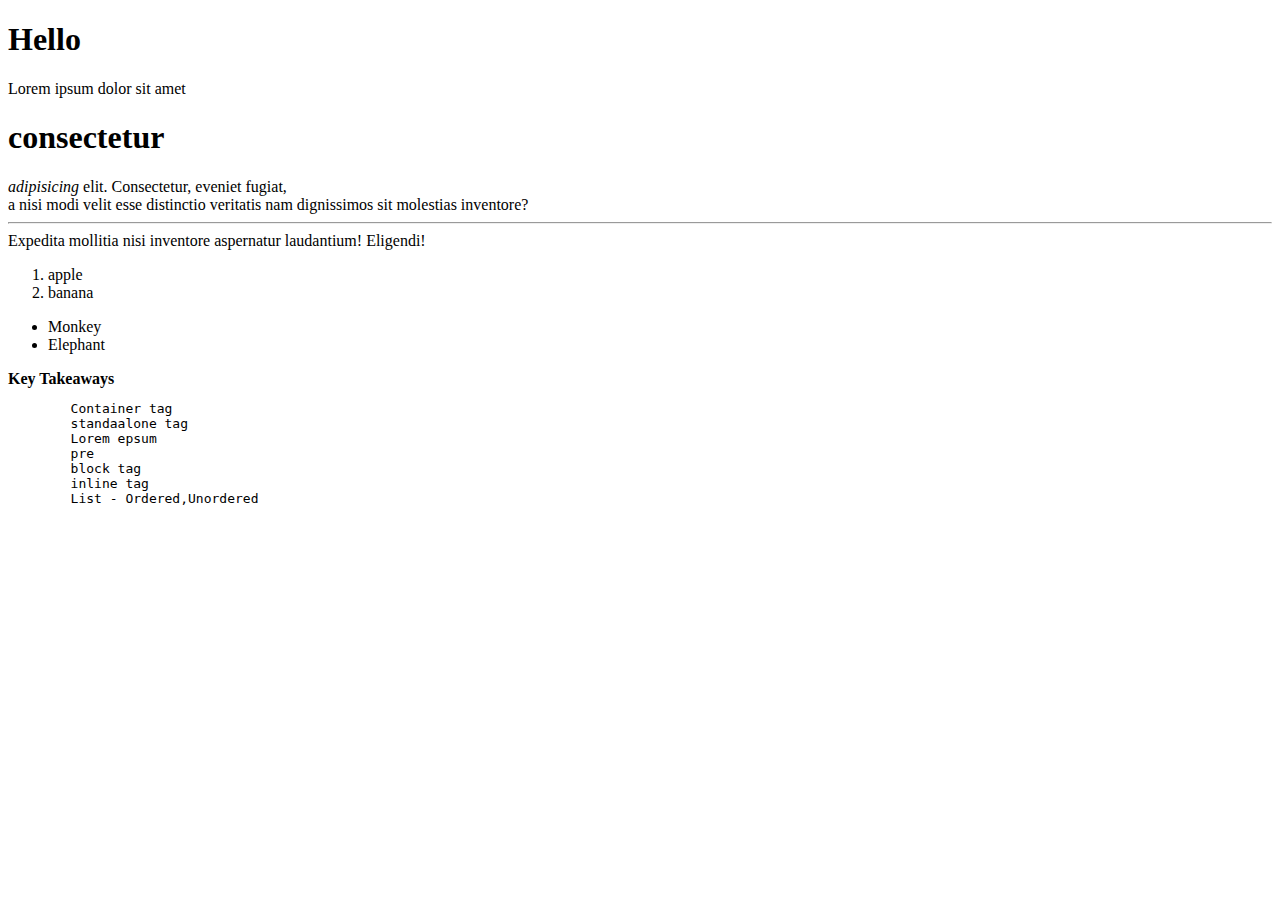
<file: DAY 1/index.html>
<!DOCTYPE html>
<html lang="en">
<head>
    <meta charset="UTF-8">
    <meta name="viewport" content="width=device-width, initial-scale=1.0">
    <title></title>
</head>
<body>
   <h1>Hello</h1> 
   <p>Lorem ipsum dolor sit amet <h1>consectetur</h1> <i>adipisicing</i> elit. Consectetur, eveniet fugiat,
    <br>a nisi modi velit esse distinctio veritatis nam dignissimos sit molestias inventore? 
    <hr>Expedita mollitia nisi inventore aspernatur laudantium! Eligendi!</p> 
    <ol>
        <li>apple</li>
        <li>banana</li>
    </ol>
    <ul>
        <li>Monkey</li>
        <li>Elephant</li>
    </ul>
    <b>Key Takeaways</b>
    <pre>
        Container tag
        standaalone tag
        Lorem epsum
        pre
        block tag
        inline tag
        List - Ordered,Unordered
    </pre>
</body>
</html>
</file>
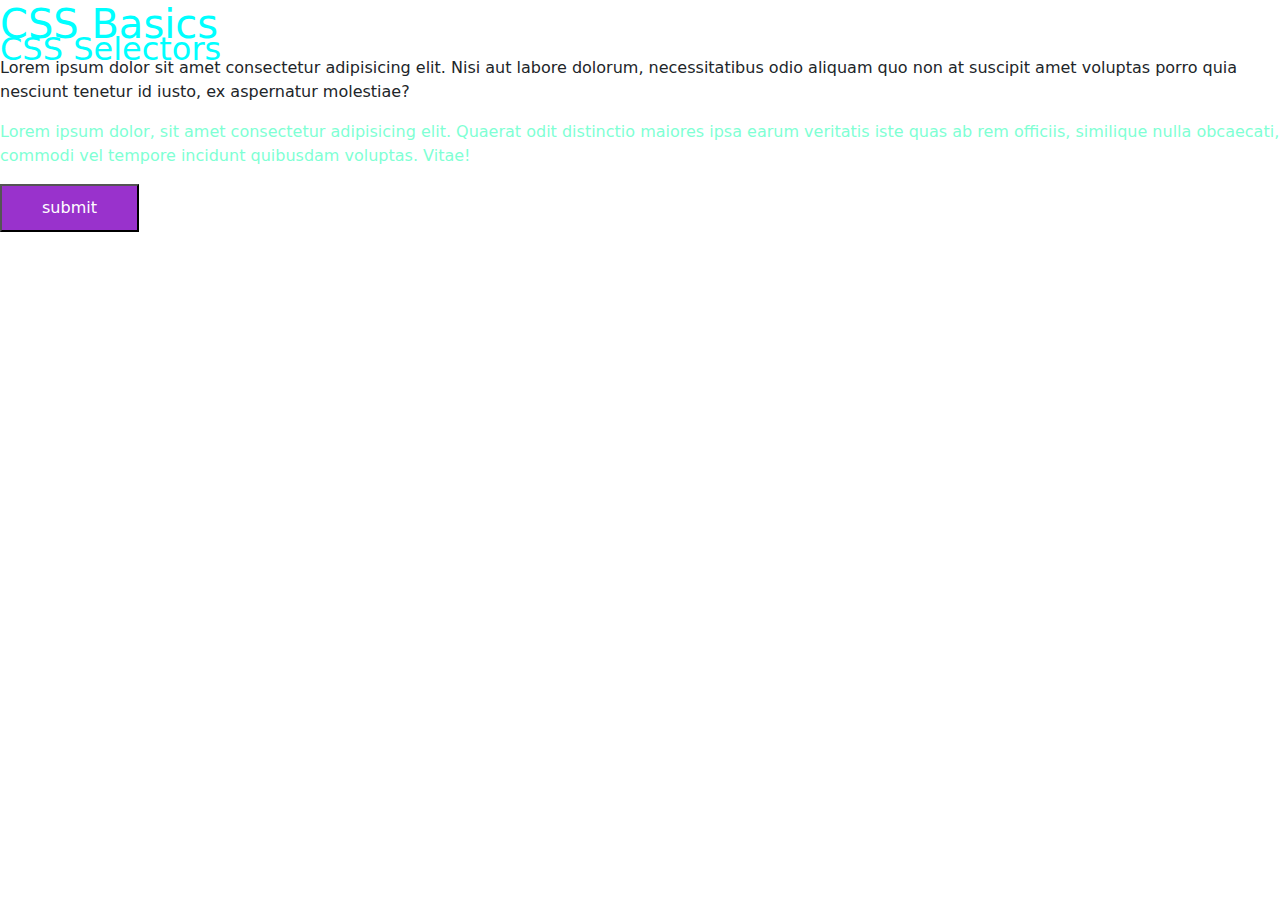
<file: DAY 2/index.html>
<!DOCTYPE html>
<html lang="en">
<head>
    <meta charset="UTF-8">
    <meta http-equiv="X-UA-Compatible" content="IE=edge">
    <meta name="viewport" content="width=device-width, initial-scale=1.0">
    <title>CSS Basics</title>
    <link href="style.css" rel="stylesheet">
    <link href="https://cdn.jsdelivr.net/npm/bootstrap@5.3.3/dist/css/bootstrap.min.css" rel="stylesheet" integrity="sha384-QWTKZyjpPEjISv5WaRU9OFeRpok6YctnYmDr5pNlyT2bRjXh0JMhjY6hW+ALEwIH" crossorigin="anonymous">
<script src="https://cdn.jsdelivr.net/npm/bootstrap@5.3.3/dist/js/bootstrap.bundle.min.js" integrity="sha384-YvpcrYf0tY3lHB60NNkmXc5s9fDVZLESaAA55NDzOxhy9GkcIdslK1eN7N6jIeHz" crossorigin="anonymous"></script>
</head>
<body>
    <h1 class="head">CSS Basics</h1>
    <h2 class="head">CSS Selectors</h2>
    <p>Lorem ipsum dolor sit amet consectetur adipisicing elit. 
        Nisi aut labore dolorum, necessitatibus odio aliquam quo non at suscipit amet voluptas porro quia nesciunt tenetur id iusto, ex aspernatur molestiae?</p>
    <p id="pi">Lorem ipsum dolor, sit amet consectetur adipisicing elit. 
        Quaerat odit distinctio maiores ipsa earum veritatis iste quas ab rem officiis, similique nulla obcaecati, commodi vel tempore incidunt quibusdam voluptas. Vitae!</p> 
       
        <button>submit</button>
        <script src="https://cdn.jsdelivr.net/npm/bootstrap@5.3.3/dist/js/bootstrap.bundle.min.js" integrity="sha384-YvpcrYf0tY3lHB60NNkmXc5s9fDVZLESaAA55NDzOxhy9GkcIdslK1eN7N6jIeHz" crossorigin="anonymous"></script>

</body>
</html>
</file>
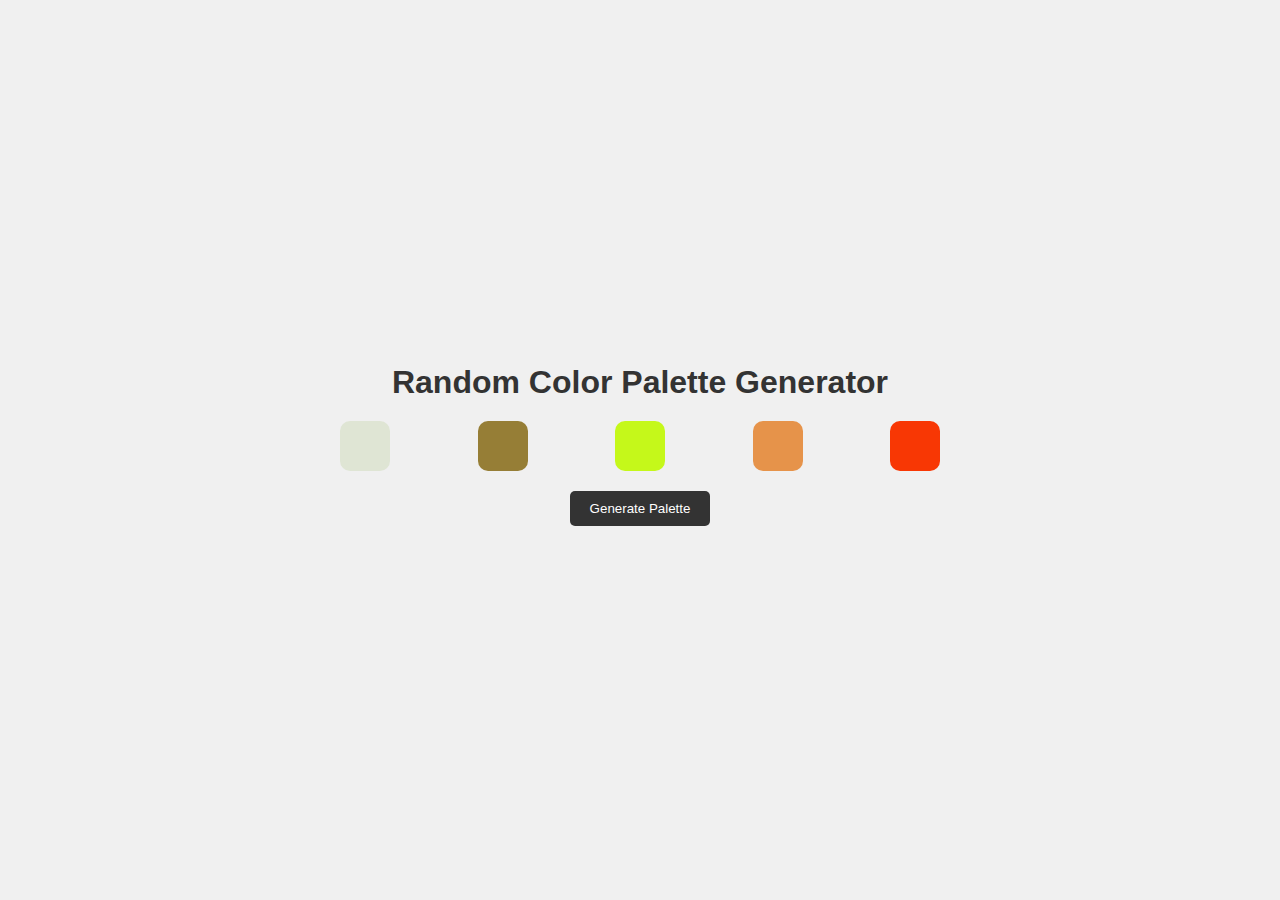
<file: DAY 1/color_palette/index.html>
<!DOCTYPE html>
<html lang="en">
<head>
    <meta charset="UTF-8">
    <meta name="viewport" content="width=device-width, initial-scale=1.0">
    <title>Color Palette Generator</title>
    <link rel="stylesheet" href="styles.css">
</head>
<body>
    <div class="container">
        <h1>Random Color Palette Generator</h1>
        <div class="palette">
            <div class="color-box" id="color-1"></div>
            <div class="color-box" id="color-2"></div>
            <div class="color-box" id="color-3"></div>
            <div class="color-box" id="color-4"></div>
            <div class="color-box" id="color-5"></div>
        </div>
        <button id="generate-btn">Generate Palette</button>
        <div class="message" id="message"></div>
    </div>
    
    <script src="script.js"></script>
</body>
</html>
</file>
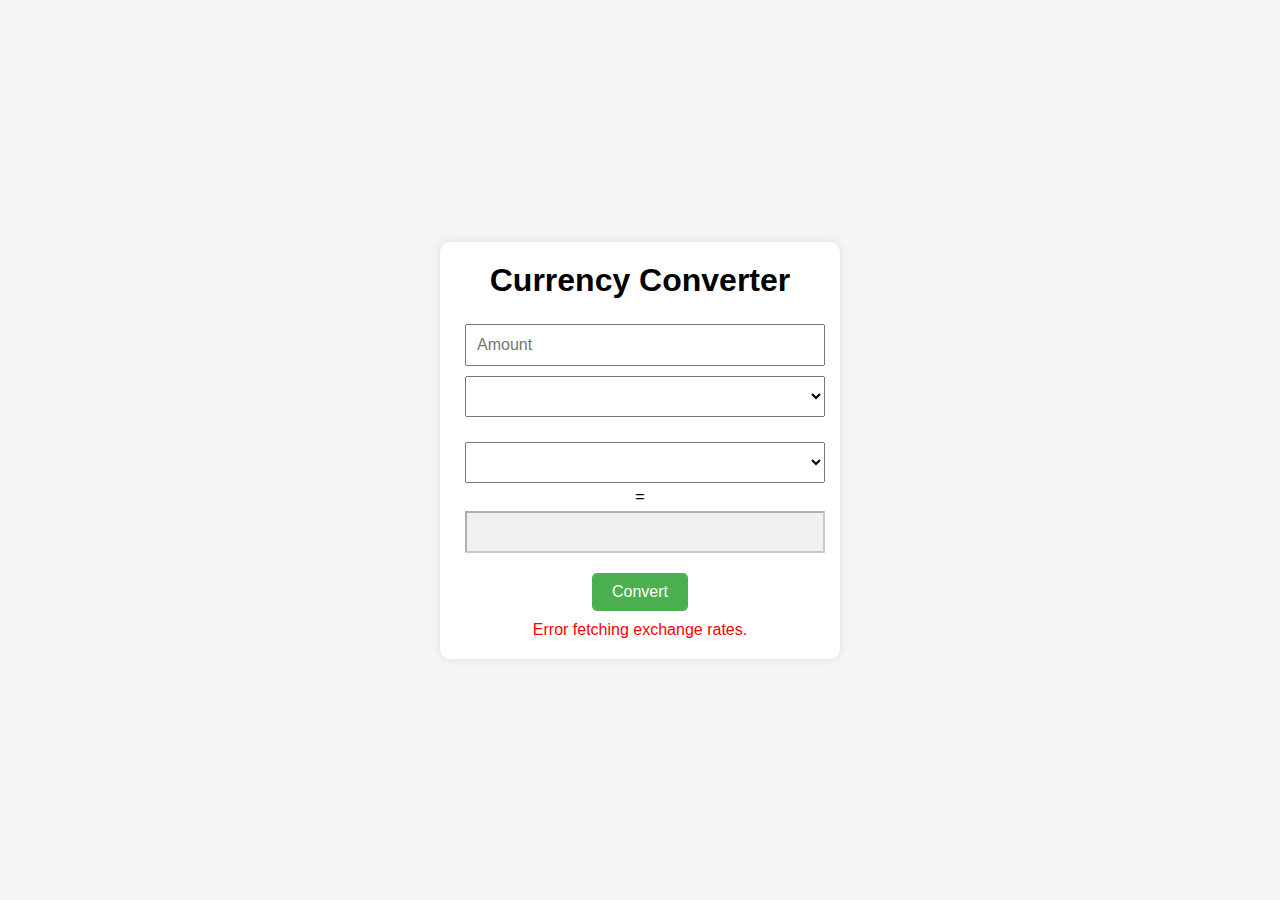
<file: DAY 1/currency_converter/index.html>
<!DOCTYPE html>
<html lang="en">
<head>
    <meta charset="UTF-8">
    <meta name="viewport" content="width=device-width, initial-scale=1.0">
    <title>Currency Converter</title>
    <link rel="stylesheet" href="styles.css">
</head>
<body>
    <div class="container">
        <h1>Currency Converter</h1>
        <div class="converter">
            <div class="input-section">
                <input type="number" id="amount" placeholder="Amount">
                <select id="from-currency">
                    <!-- Options will be dynamically populated -->
                </select>
            </div>

            <div class="to-currency">
                <select id="to-currency">
                    <!-- Options will be dynamically populated -->
                </select>
                <span>=</span>
                <input type="text" id="result" disabled>
            </div>

            <button id="convert-btn">Convert</button>
        </div>
        <div id="error-message"></div>
    </div>
    <script src="script.js"></script>
</body>
</html>
</file>
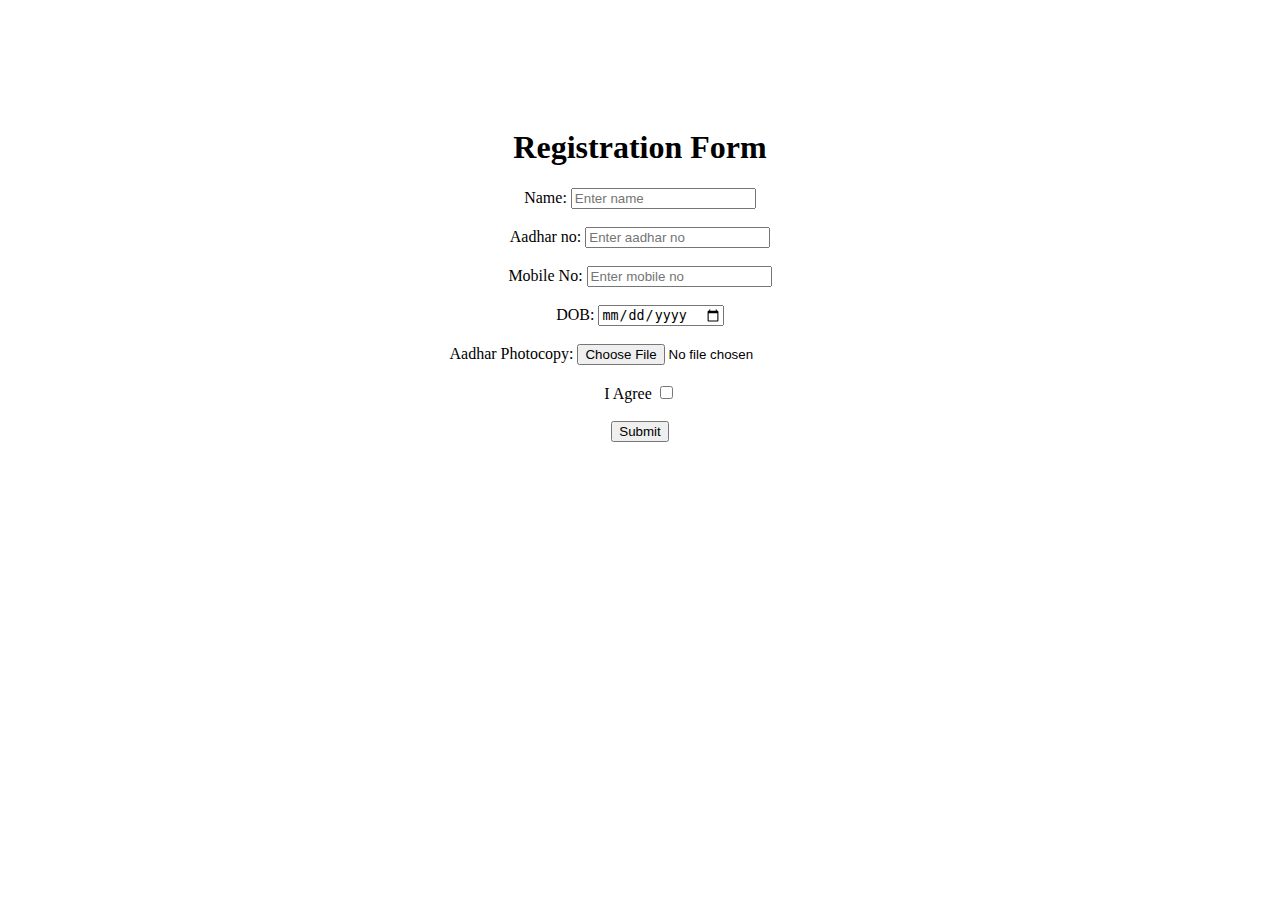
<file: DAY 1/form.html>
<!DOCTYPE html>
<html lang="en">
<head>
    <meta charset="UTF-8">
    <meta name="viewport" content="width=device-width, initial-scale=1.0">
    <title>Form</title>
    <style>
        div{
            text-align: center;
            padding:100px 50px;
        }
    </style>
</head>
<body>
    <div>
    <h1>Registration Form</h1>
    <label>Name:</label>
    <input type="text" name="name" placeholder="Enter name"><br><br>
    <label>Aadhar no:</label>
    <input type="text" name="ano" placeholder="Enter aadhar no"><br><br>
    <label>Mobile No:</label>
    <input type="text" name="mno" placeholder="Enter mobile no"><br><br>
    <label>DOB:</label>
    <input type="date" name="dob"><br><br>
    <label>Aadhar Photocopy:</label>
    <input type = "file" name = "file"><br><br>
    <label for="c">I Agree</label>
    <input type="checkbox" id="c"> <br><br>
    <input type="submit">
    </div>
</body>
</html>
</file>
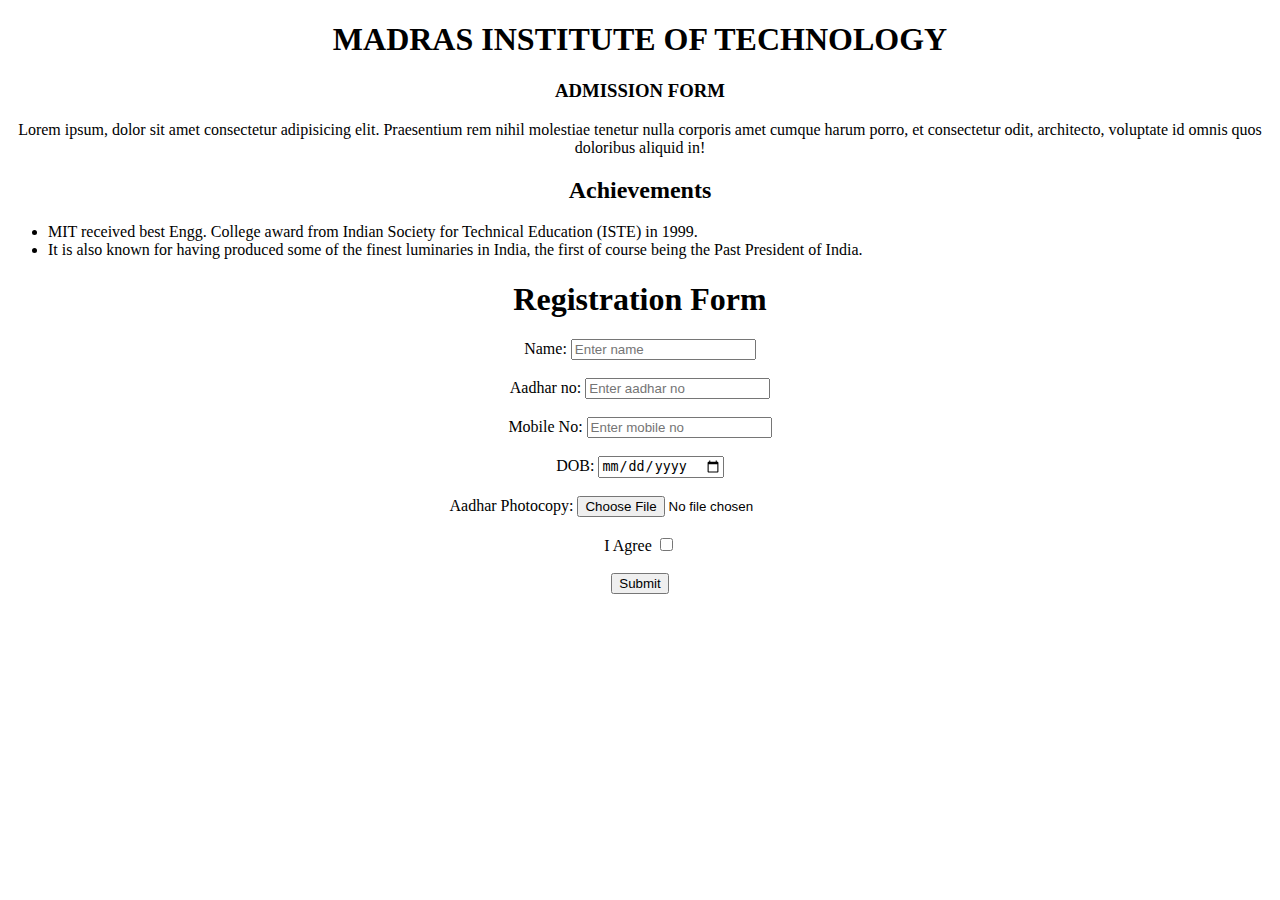
<file: DAY 1/task1.html>
<!DOCTYPE html>
<html lang="en">
<head>
    <meta charset="UTF-8">
    <meta name="viewport" content="width=device-width, initial-scale=1.0">
    <title>Task 1</title>
    <style>
        h1,h3,p,h2,div{
            text-align: center;
        }
    </style>
</head>
<body>
    <h1>MADRAS INSTITUTE OF TECHNOLOGY</h1>
    <h3>ADMISSION FORM</h3>
    <p>Lorem ipsum, dolor sit amet consectetur adipisicing elit. Praesentium rem nihil molestiae tenetur nulla corporis amet cumque harum porro,
         et consectetur odit, architecto, voluptate id omnis quos doloribus aliquid in!</p>
     <h2>Achievements</h2>   
     <ul>
        <li>MIT received best Engg. College award from Indian Society for Technical Education (ISTE) in 1999. </li>
        <li>It is also known for having produced some of the finest luminaries in India, the first of course being the Past President of India.</li>
     </ul> 
     <div>
        <h1>Registration Form</h1>
        <label>Name:</label>
        <input type="text" name="name" placeholder="Enter name"><br><br>
        <label>Aadhar no:</label>
        <input type="text" name="ano" placeholder="Enter aadhar no"><br><br>
        <label>Mobile No:</label>
        <input type="text" name="mno" placeholder="Enter mobile no"><br><br>
        <label>DOB:</label>
        <input type="date" name="dob"><br><br>
        <label>Aadhar Photocopy:</label>
        <input type = "file" name = "file"><br><br>
        <label for="c">I Agree</label>
        <input type="checkbox" id="c"> <br><br>
        <input type="submit">
        </div>
</body>
</html>
</file>
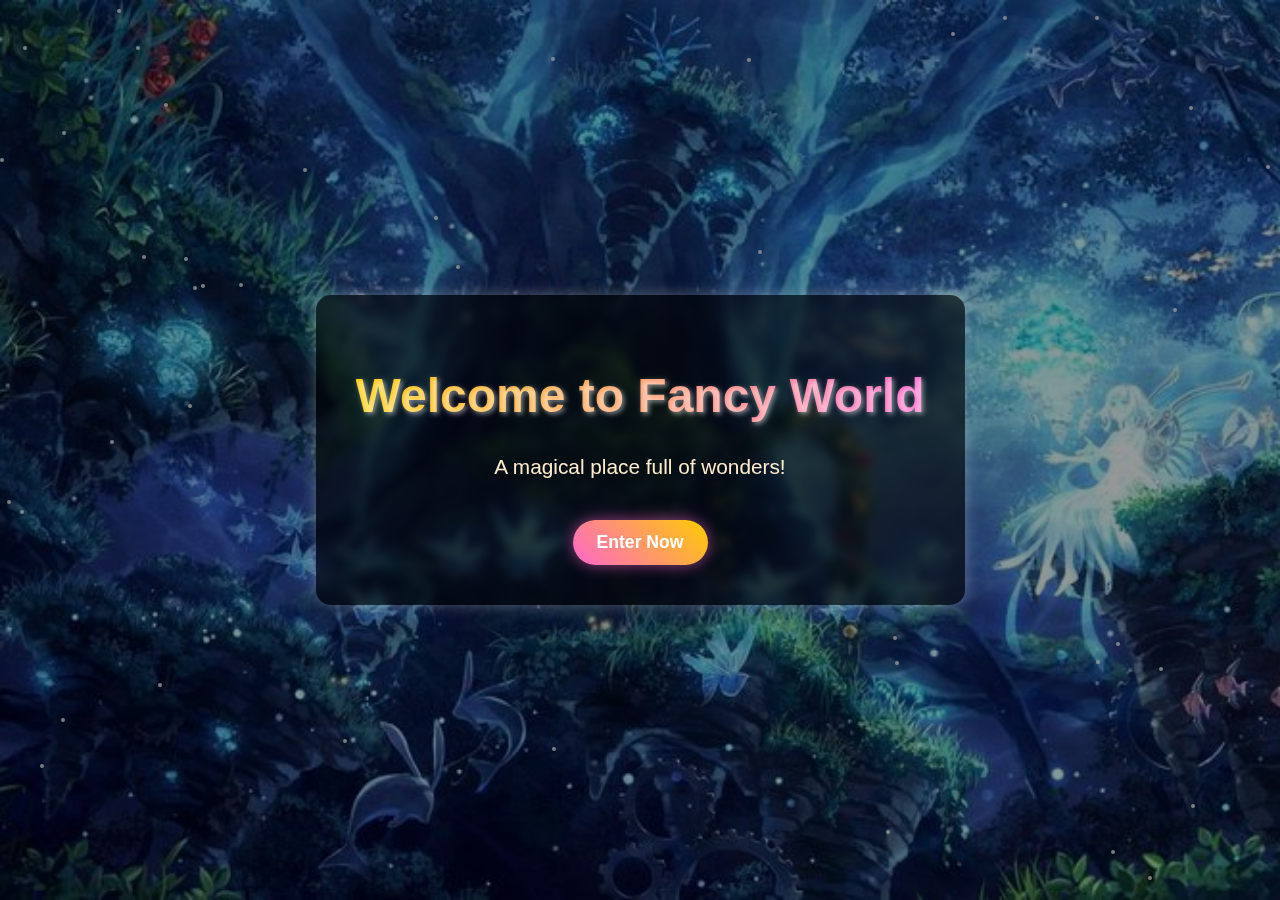
<file: DAY 2/fancy_world.html>
<!DOCTYPE html>
<html lang="en">
<head>
    <meta charset="UTF-8">
    <meta name="viewport" content="width=device-width, initial-scale=1.0">
    <title>Fancy World</title>
    <style>
        body {
            margin: 0;
            padding: 0;
            display: flex;
            justify-content: center;
            align-items: center;
            height: 100vh;
            font-family: 'Arial', sans-serif;
            color: white;
            overflow: hidden;
            background: url('images/image1.jpg') no-repeat center center/cover;
        }

        /* Semi-transparent Dark Overlay */
        .overlay {
            position: absolute;
            width: 100%;
            height: 100%;
            background: rgba(0, 0, 0, 0.4); /* Adjust opacity for better visibility */
            z-index: 1;
        }

        .container {
            position: relative;
            z-index: 2;
            text-align: center;
            padding: 40px;
            background: rgba(0, 0, 0, 0.6); /* Dark background for better text contrast */
            border-radius: 15px;
            backdrop-filter: blur(5px);
            box-shadow: 0 0 15px rgba(255, 255, 255, 0.3);
            animation: fadeIn 1.5s ease-in-out;
        }

        h1 {
            font-size: 3rem;
            background: linear-gradient(90deg, #ffcc00, #ff66cc);
            -webkit-background-clip: text;
            -webkit-text-fill-color: transparent;
            text-shadow: 2px 2px 5px rgba(255, 255, 255, 0.5);
        }

        p {
            font-size: 1.3rem;
            color: #ffebcd; /* Light cream color for better visibility */
        }

        .btn {
            display: inline-block;
            margin-top: 20px;
            padding: 12px 24px;
            font-size: 1.1rem;
            font-weight: bold;
            color: white;
            background: linear-gradient(45deg, #ff66cc, #ffcc00);
            border: none;
            border-radius: 30px;
            cursor: pointer;
            box-shadow: 0 0 15px rgba(255, 102, 204, 0.6);
            transition: all 0.3s ease-in-out;
        }

        .btn:hover {
            background: linear-gradient(45deg, #ffcc00, #ff66cc);
            box-shadow: 0 0 20px rgba(255, 204, 0, 0.8);
            transform: scale(1.1);
        }

        @keyframes fadeIn {
            from {
                opacity: 0;
                transform: translateY(-20px);
            }
            to {
                opacity: 1;
                transform: translateY(0);
            }
        }

        /* Floating Stars Effect */
        .stars {
            position: absolute;
            width: 4px;
            height: 4px;
            background: white;
            border-radius: 50%;
            opacity: 0.8;
            animation: twinkle 4s infinite;
        }

        @keyframes twinkle {
            0% { opacity: 0.3; transform: translateY(0); }
            50% { opacity: 1; transform: translateY(-20px); }
            100% { opacity: 0.3; transform: translateY(0); }
        }
    </style>
</head>
<body>

    <div class="overlay"></div> <!-- Dark Overlay for better readability -->

    <div class="container">
        <h1>Welcome to Fancy World</h1>
        <p>A magical place full of wonders!</p>
        <button class="btn">Enter Now</button>
    </div>

    <script>
        // Generate Floating Stars
        function createStars() {
            for (let i = 0; i < 50; i++) {
                let star = document.createElement("div");
                star.classList.add("stars");
                star.style.top = `${Math.random() * 100}vh`;
                star.style.left = `${Math.random() * 100}vw`;
                star.style.animationDuration = `${Math.random() * 3 + 2}s`;
                document.body.appendChild(star);
            }
        }
        createStars();
    </script>

</body>
</html>
</file>
<file: DAY 2/style.css>
.head
{
    color: aqua;
}
#pi
{
 color: aquamarine;
}
h2{
    position: absolute;
    top: 30px;
}
button
{
    padding: 10px 40px;
    margin: 10px;
    background-color:darkorchid;
    color: white;
    font-family: 'Courier New', Courier, monospace;
}
button :hover
{
   background-color: plum;
   
}
</file>
<file: DAY 1/color_palette/styles.css>
* {
    margin: 0;
    padding: 0;
    box-sizing: border-box;
}

body {
    font-family: Arial, sans-serif;
    background-color: #f0f0f0;
    display: flex;
    justify-content: center;
    align-items: center;
    height: 100vh;
}

.container {
    text-align: center;
    width: 80%;
    max-width: 600px;
}

h1 {
    margin-bottom: 20px;
    color: #333;
}

.palette {
    display: flex;
    justify-content: space-between;
    margin-bottom: 20px;
}

.color-box {
    width: 50px;
    height: 50px;
    border-radius: 10px;
    cursor: pointer;
    transition: transform 0.3s;
}

.color-box:hover {
    transform: scale(1.2);
}

button {
    padding: 10px 20px;
    background-color: #333;
    color: #fff;
    border: none;
    cursor: pointer;
    border-radius: 5px;
    transition: background-color 0.3s;
}

button:hover {
    background-color: #555;
}

.message {
    margin-top: 10px;
    font-size: 1.2em;
    color: green;
}
</file>
<file: DAY 1/currency_converter/styles.css>
* {
    margin: 0;
    padding: 0;
    box-sizing: border-box;
}

body {
    font-family: Arial, sans-serif;
    background-color: #f5f5f5;
    display: flex;
    justify-content: center;
    align-items: center;
    height: 100vh;
}

.container {
    background-color: white;
    padding: 20px;
    box-shadow: 0 0 10px rgba(0, 0, 0, 0.1);
    border-radius: 10px;
    width: 400px;
    text-align: center;
}

h1 {
    margin-bottom: 20px;
}

.input-section, .to-currency {
    margin: 15px 0;
}

input, select {
    padding: 10px;
    margin: 5px;
    width: 100%;
    font-size: 1rem;
}

button {
    background-color: #4CAF50;
    color: white;
    padding: 10px 20px;
    font-size: 1rem;
    cursor: pointer;
    border: none;
    border-radius: 5px;
}

button:hover {
    background-color: #45a049;
}

#result {
    background-color: #f0f0f0;
    cursor: not-allowed;
}

#error-message {
    color: red;
    margin-top: 10px;
}
</file>
